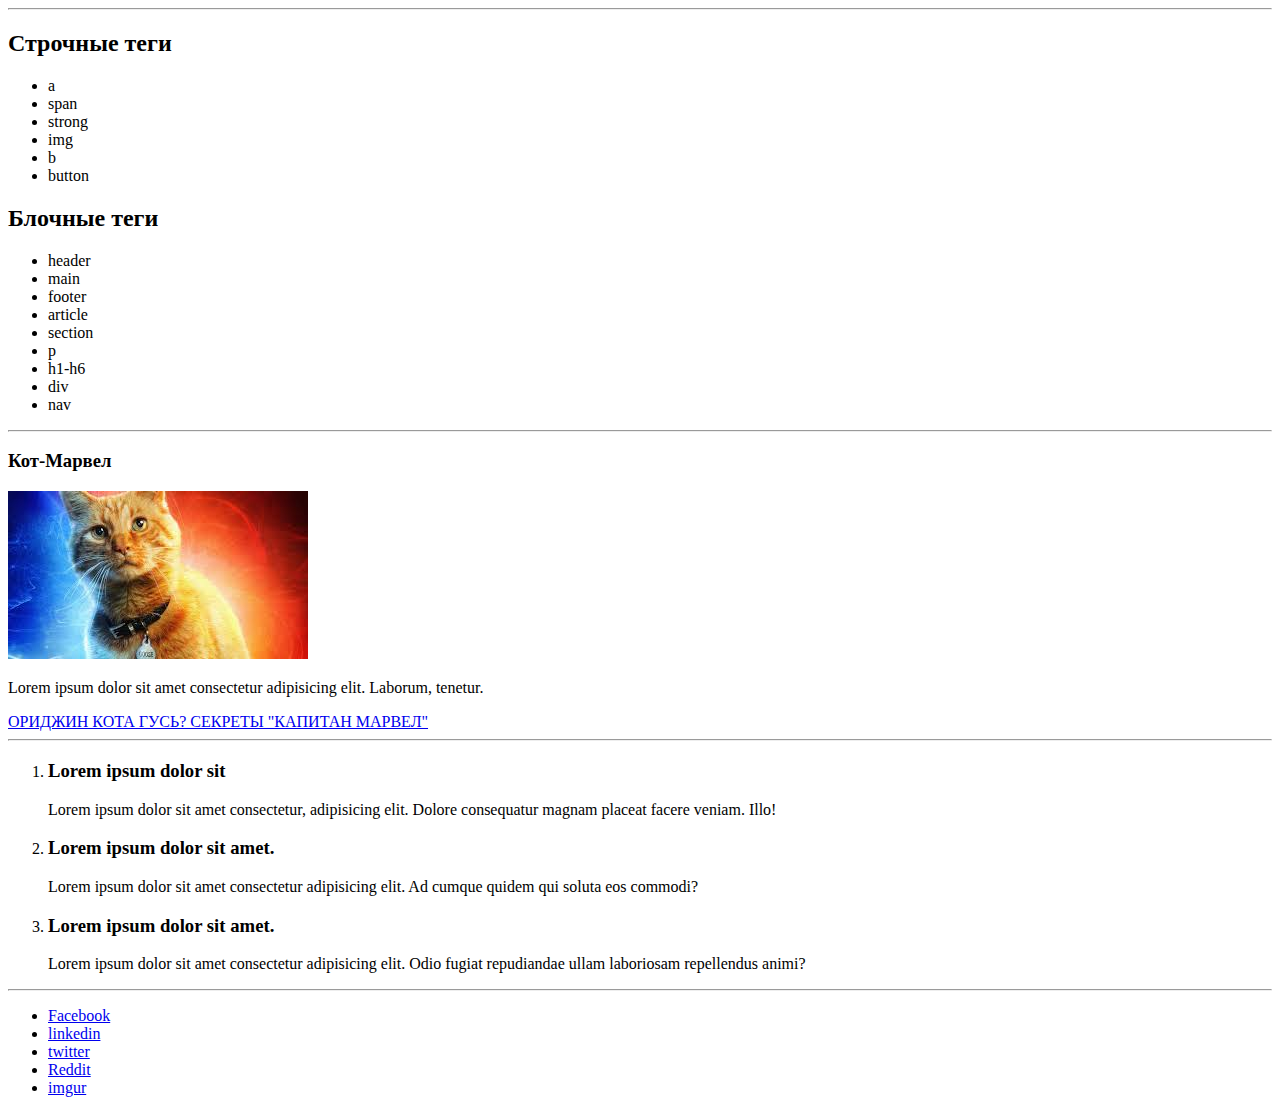
<file: html-css/module-01/index.html>
<!DOCTYPE html>
<html lang="en">
<head>
    <meta charset="UTF-8">
    <meta name="viewport" content="width=device-width, initial-scale=1.0">
    <meta http-equiv="X-UA-Compatible" content="ie=edge">
    <title>Задание 1</title>  
</head>
<body>
    <hr>
    <h2>Строчные теги</h2>
    <ul>
        <li>a</li>
        <li>span</li>
        <li>strong</li>
        <li>img</li>
        <li>b</li>
        <li>button</li>
    </ul>
    <h2>Блочные теги</h2>
    <ul>
        <li>header</li>
        <li>main</li>
        <li>footer</li>
        <li>article</li>
        <li>section</li>
        <li>p</li>
        <li>h1-h6</li>
        <li>div</li>
        <li>nav</li>

    </ul>
<hr>
    <!-- задание 2 -->

    <article>
        <h3>Кот-Марвел</h3>
        <img src="[data-uri]" alt="Кот-Марвел">
        <p>Lorem ipsum dolor sit amet consectetur adipisicing elit. Laborum, tenetur.</p>
        <a href="https://www.youtube.com/watch?v=R8yHnAePd-g" target="_blank">ОРИДЖИН КОТА ГУСЬ? СЕКРЕТЫ "КАПИТАН МАРВЕЛ"</a>
    </article>
<hr>

    <!-- задание 3 -->

<article>
    <ol>
        <li>
            <h3>Lorem ipsum dolor sit </h3>
            <p>Lorem ipsum dolor sit amet consectetur, adipisicing elit. Dolore consequatur magnam placeat facere veniam. Illo!</p>
        </li>
        <li>
            <h3>Lorem ipsum dolor sit amet.</h3>
            <p>Lorem ipsum dolor sit amet consectetur adipisicing elit. Ad cumque quidem qui soluta eos commodi?</p>
        </li>
        <li>
            <h3>Lorem ipsum dolor sit amet.</h3>
            <p>Lorem ipsum dolor sit amet consectetur adipisicing elit. Odio fugiat repudiandae ullam laboriosam repellendus animi?</p>
        </li>
    </ol>
</article>
<hr>
    <!-- задание 4 -->
<article>
    <ul>
        <li><a href="https://www.facebook.com/" target="_blank" title="Facebook">Facebook</a></li>
        <li><a href="https://ru.linkedin.com/" target="_blank" title="linkedin">linkedin</a></li>
        <li><a href="https://twitter.com/" target="_blank" title="twitter">twitter</a></li>
        <li><a href="https://www.reddit.com/" target="_blank" title="Reddit">Reddit</a></li>
        <li><a href="https://imgur.com/" target="_blank" title="imgur">imgur</a></li>
    </ul>
</article>
</body>
</html>
</file>
